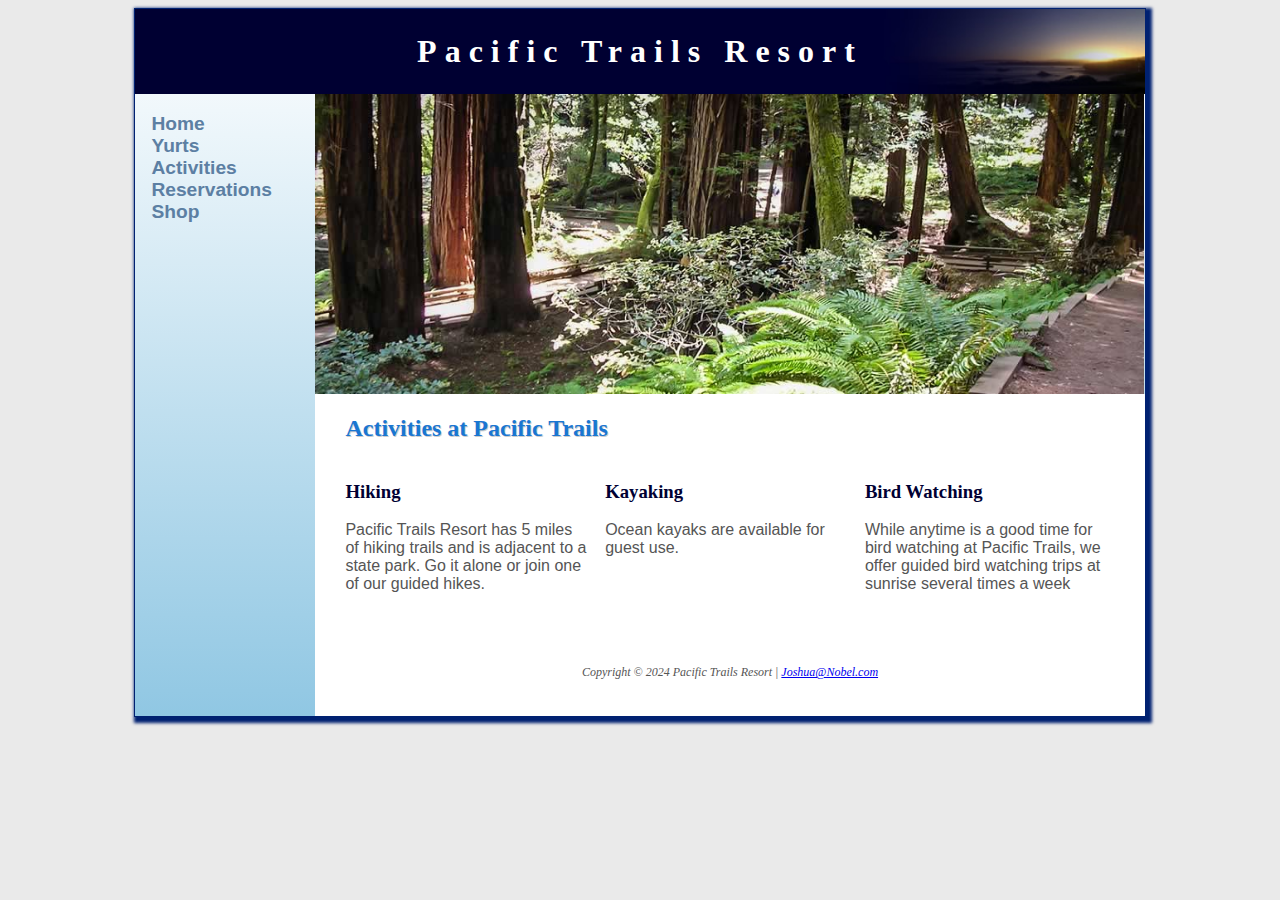
<file: activities.html>
<!DOCTYPE html>
<html lang="en">
  <head>
    <meta charset="UTF-8" />
    <meta http-equiv="X-UA-Compatible" content="IE=edge" />
    <meta name="viewport" content="width=device-width, initial-scale=1.0" />
    <meta name="description" content="Luxury yurt accommodations and outdoor Hiking Kayaking and Bird Watching
 activities in a serene natural setting at Pacific Trails Resort.">

    
    <title>Pacific Trails Resort :: Activities</title>
    <link rel="stylesheet" href="pacific.css">
    <link rel="icon" href="images/favicon.ico" type = "image/x-icon">
  </head>
  <body>
    <div id="wrapper"> <!-- #wrapper -->
    <header>
      <h1><a href="index.html">Pacific Trails Resort</a></h1>
    </header>
    <!-- nav>ul*4>a -->
    <nav>
      <ul>
        <li><a href="index.html">Home</a></li>
        <li><a href="yurts.html">Yurts</a></li>
        <li><a href="activities.html">Activities</a></li>
        <li><a href="reservations.html">Reservations</a></li>
        <li><a href="shop.html">Shop</a></li>
        </ul>
    </nav>
    <div id="trailhero" class = "hero"></div> <!-- #trailhero -->
    <!-- main>h2{}+p{} -->
    <main>
      <h2>Activities at Pacific Trails</h2>
      <div class="flow"> <!-- .flow -->
        <!--h3{}+p{}--> 
        <section>
          <h3>Hiking</h3>
            <p>
              Pacific Trails Resort has 5 miles of hiking trails and is adjacent to a 
              state park.  Go it alone or join one of our guided hikes.
            </p>
        </section>
        <section>
          <h3>Kayaking</h3>
            <p>
              Ocean kayaks are available for guest use.
            </p>
        </section>
        <section>
          <h3>Bird Watching</h3>
            <p>
              While anytime is a good time for bird watching at Pacific Trails, we offer guided bird watching trips at sunrise several times a week
            </p>
        </section>
      </div>
    </main>

    <!-- footer>p*2 -->
    <footer>
      <p>
        Copyright &copy; 2024 Pacific Trails Resort |
        <a href="https://ivytech-csm.symplicity.com/profiles/joshua.nobel"> Joshua@Nobel.com</a> 
      </p>
    </footer>
  </div> <!-- This closes my wrapper div -->
  </body>
</html>
</file>
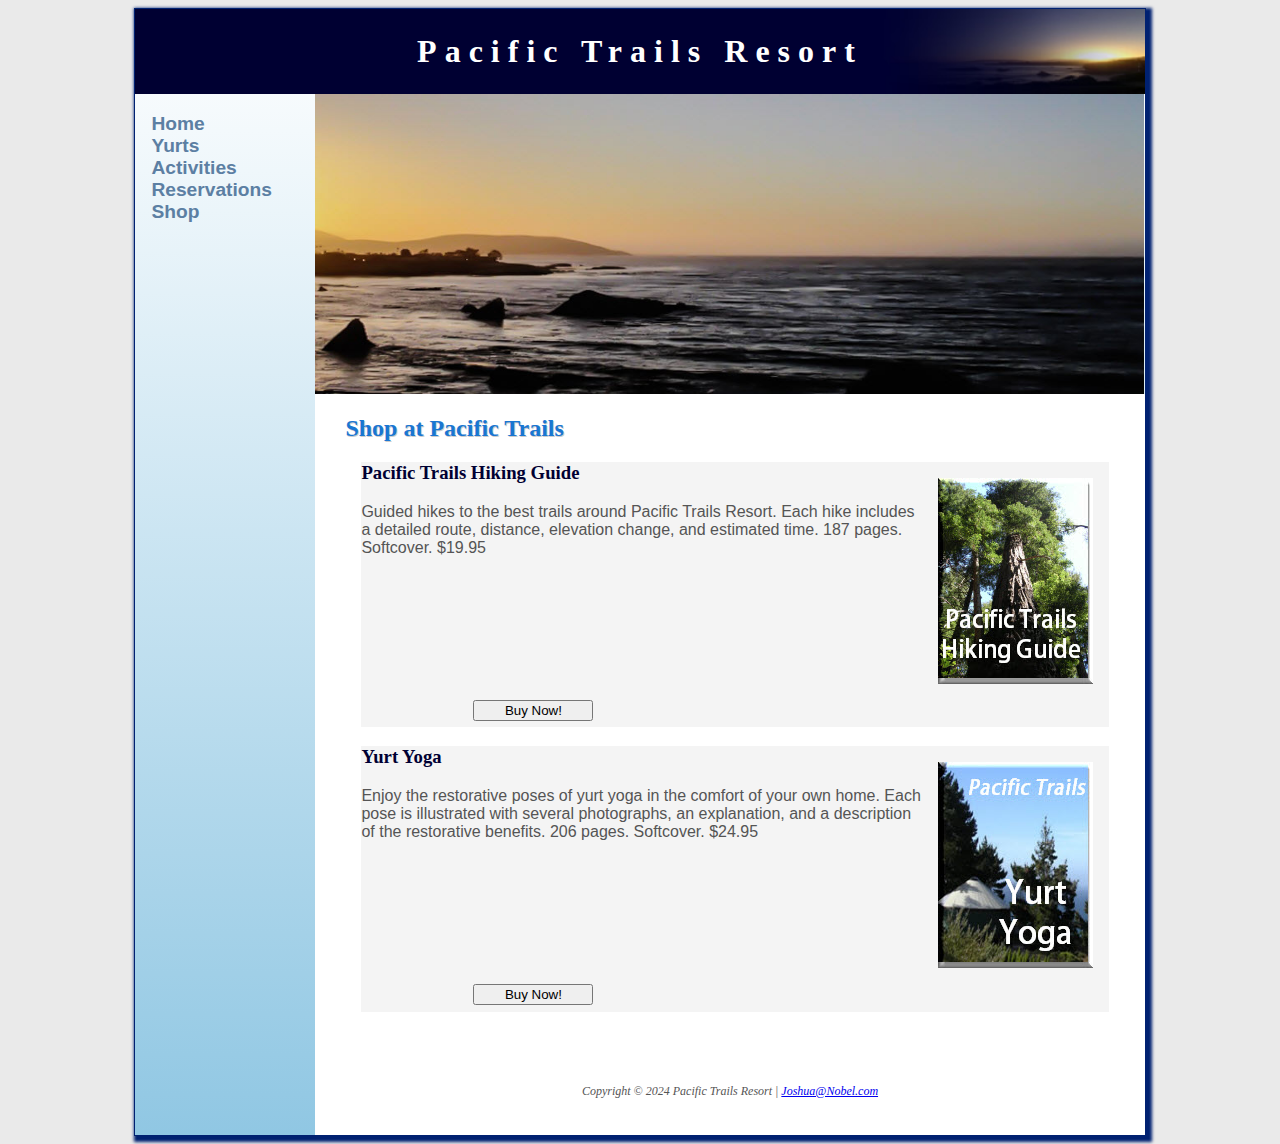
<file: shop.html>
<!DOCTYPE html>
<html lang="en">
<head>
  <meta charset="UTF-8">
  <meta name="viewport" content="width=device-width, initial-scale=1.0">
  <meta name="description" content="Luxury yurt accommodations and outdoor Hiking Kayaking and Bird Watching activities in a serene natural setting at Pacific Trails Resort.">
  <title>Shop at Pacific Trails Resort</title>
  <link rel="stylesheet" href="pacific.css">
  <link rel="icon" href="images/favicon.ico" type="image/x-icon">
</head>
<body>
  <div id="wrapper">
    <header>
      <h1><a href="index.html">Pacific Trails Resort</a></h1>
    </header>
    <nav>
      <ul>
        <li><a href="index.html">Home</a></li>
        <li><a href="yurts.html">Yurts</a></li>
        <li><a href="activities.html">Activities</a></li>
        <li><a href="reservations.html">Reservations</a></li>
        <li><a href="shop.html">Shop</a></li>
      </ul>
    </nav>
    <div id="shophero" class="hero"></div>
    <main>
      <h2>Shop at Pacific Trails</h2>
      <section class="shop">
        <img src="trailguide.jpg" alt="Pacific Trails Hiking Guide">
        <h3>Pacific Trails Hiking Guide</h3>
        <p>Guided hikes to the best trails around Pacific Trails Resort. Each hike includes a detailed route, distance, elevation change, and estimated time. 187 pages. Softcover. $19.95</p>
        <!-- HTML form for Buy Now button -->
        <form action="https://ww10.aitsafe.com/cf/add.cfm" method="post">
          <input name="userid" type="hidden" value="C9380719">
          <input name="product[]" type="hidden" value="Pacific Trails Hiking Guide">
          <input name="price" type="hidden" value="19.95">
          <input name="return" type="hidden" value="https://jn-sdev-153.free.nf/shop.html">
          <input type="submit" value="Buy Now!">
        </form>
      </section>
      <section class="shop">
        <img src="yurtyoga.jpg" alt="Yurt Yoga">
        <h3>Yurt Yoga</h3>
        <p>Enjoy the restorative poses of yurt yoga in the comfort of your own home. Each pose is illustrated with several photographs, an explanation, and a description of the restorative benefits. 206 pages. Softcover. $24.95</p>
        <!-- HTML form for Buy Now button -->
        <form action="https://ww10.aitsafe.com/cf/add.cfm" method="post">
          <input name="userid" type="hidden" value="C9380719">
          <input name="product[]" type="hidden" value="Yurt Yoga">
          <input name="price" type="hidden" value="24.95">
          <input name="return" type="hidden" value="https://jn-sdev-153.free.nf/shop.html">
          <input type="submit" value="Buy Now!">
        </form>
      </section>
    </main>
    <footer>
      <p>
        Copyright &copy; 2024 Pacific Trails Resort |
        <a href="https://ivytech-csm.symplicity.com/profiles/joshua.nobel"> Joshua@Nobel.com</a> 
      </p>
    </footer>
  </div>
</body>
</html>
</file>
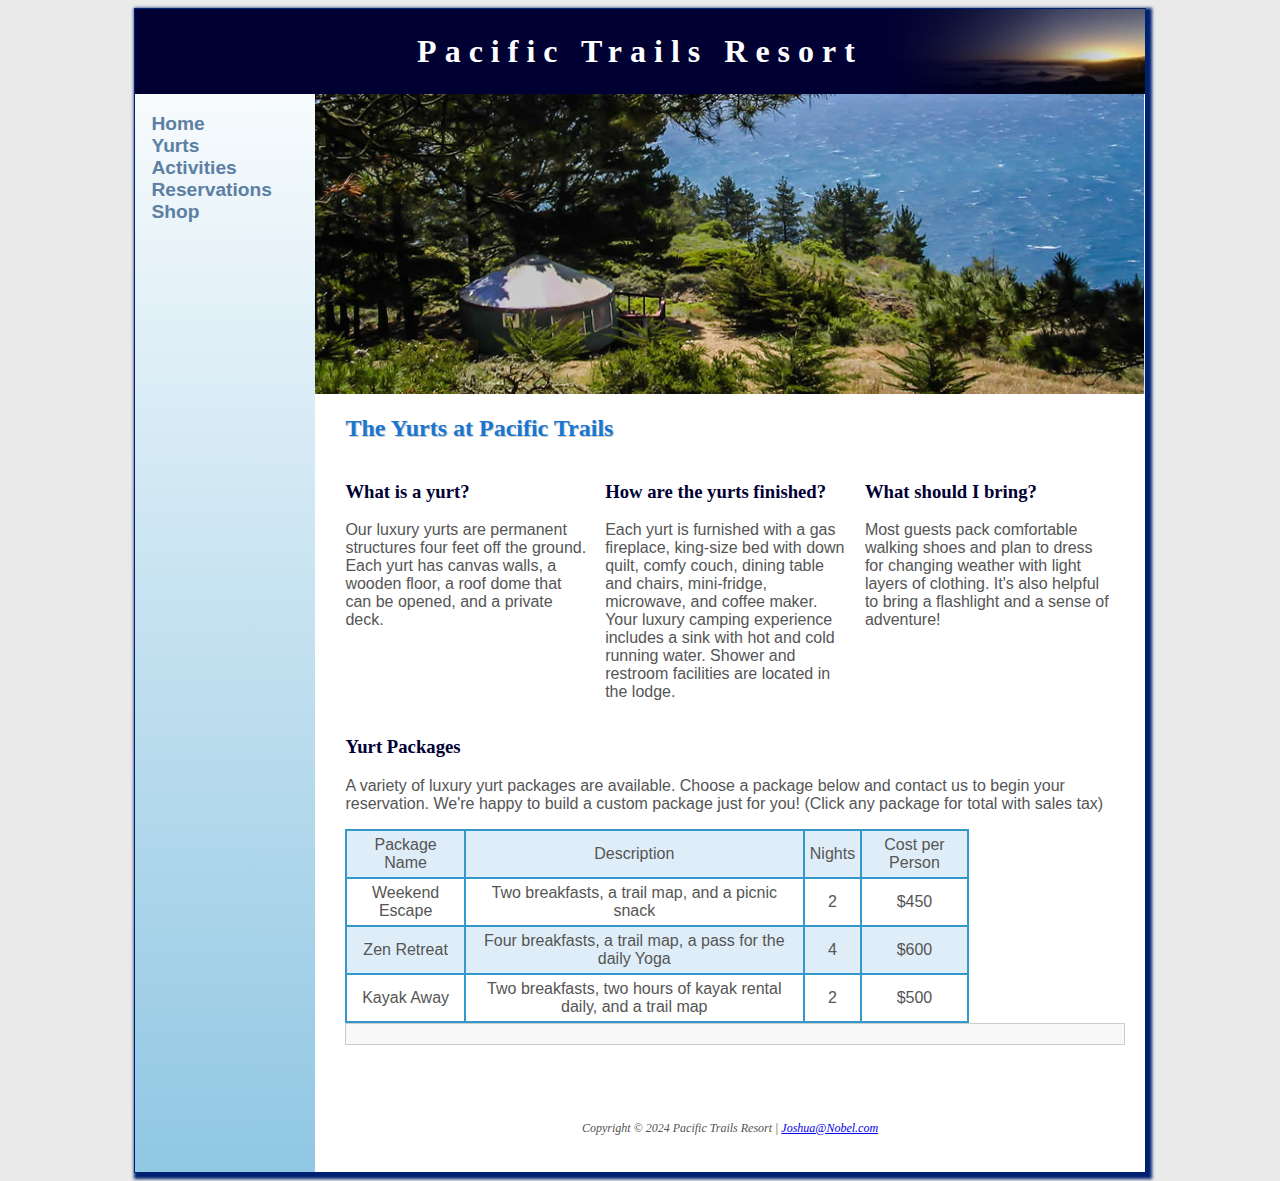
<file: yurts.html>
<!DOCTYPE html>
<html lang="en">
  <head>
    <meta charset="UTF-8" />
    <meta http-equiv="X-UA-Compatible" content="IE=edge" />
    <meta name="viewport" content="width=device-width, initial-scale=1.0" />
    <meta name="description" content="Luxury yurt accommodations and outdoor Hiking Kayaking and Bird Watching
 activities in a serene natural setting at Pacific Trails Resort.">


    <title>Pacific Trails Resort :: Yurts</title>
    <link rel="stylesheet" href="pacific.css">
    <link rel="icon" href="images/favicon.ico" type = "image/x-icon">
     <style>
    /* Add CSS styles for the receipt-like output */
    #receipt {
      border: 1px solid #ccc;
      padding: 10px;
      margin-bottom: 20px;
      background-color: #f9f9f9;
    }
    </style>
  </head>
  <body>
  <div id="wrapper"> <!-- #wrapper -->
    <header>
      <h1><a href="index.html">Pacific Trails Resort</a></h1>
    </header>
    <!-- nav>ul*4>a -->
    <nav>
      <ul>
        <li><a href="index.html">Home</a></li>
        <li><a href="yurts.html">Yurts</a></li>
        <li><a href="activities.html">Activities</a></li>
        <li><a href="reservations.html">Reservations</a></li>
        <li><a href="shop.html">Shop</a></li>
        </ul>
    </nav>
    <div id="yurthero" class = "hero"></div> <!-- #yurthero -->
    <!-- main>h2{}+p{} -->
    <main>
      <h2>The Yurts at Pacific Trails</h2>
        <div class="flow"> <!--.flow-->
          <section>
            <h3>What is a yurt?</h3>
              <p>
                  Our luxury yurts are permanent structures four feet off the ground.
                  Each yurt has canvas walls, a wooden floor, a roof dome that can be opened, and a private deck.
              </p>
          </section>
          <section>
            <h3>How are the yurts finished?</h3>
              <p>
                  Each yurt is furnished with a gas fireplace, king-size bed with down quilt, comfy couch, dining table and chairs, mini-fridge, microwave, and coffee maker. Your luxury camping experience includes a sink with hot and cold running water. Shower and restroom facilities are located in the lodge.
              </p>
          </section>
          <section>
            <h3>What should I bring?</h3>
              <p>
                  Most guests pack comfortable walking shoes and plan to dress for
                  changing weather with light layers of clothing. It's also helpful to
                  bring a flashlight and a sense of adventure!
              </p>
          </section>
      </div>


  <h3>Yurt Packages</h3>
  <p>A variety of luxury yurt packages are available.  Choose a package below and contact us to begin your reservation.  We're happy to build a custom package just for you! (Click any package for total with sales tax)</p>
   
  <table>
    <tr>
      <td>Package Name</td>
      <td>Description</td>
      <td>Nights</td>
      <td>Cost per Person</td>
    </tr>
    <tr>
      <td>Weekend Escape</td>
      <td>Two breakfasts, a trail map, and a picnic snack</td>
      <td>2</td>
      <td>$450</td>
    </tr>
    <tr>
      <td>Zen Retreat</td>
      <td>Four breakfasts, a trail map, a pass for the daily Yoga</td>
      <td>4</td>
      <td>$600</td>
    </tr>
    <tr>
      <td>Kayak Away</td>
      <td>Two breakfasts, two hours of kayak rental daily, and a trail map</td>
      <td>2</td>
      <td>$500</td>
    </tr>
  </table>
  <!-- Sales tax calculator -->
    <div id="receipt"></div>
    <!-- JavaScript for the sales tax calculator -->
    <script>
      // Sales tax calculator
      function calculateSalesTax(packageName, packagePrice) {
        // Assuming sales tax rate of 7%
        const salesTaxRate = 0.07;
        const salesTax = packagePrice * salesTaxRate;
        const totalPrice = packagePrice + salesTax;

        // Display the result in the receipt-like format
        const receipt = document.getElementById('receipt');
        receipt.innerHTML = `
          <h3>Receipt</h3>
          <p>Package Name: ${packageName}</p>
          <p>Package Price: $${packagePrice.toFixed(2)}</p>
          <p>Sales Tax (7%): $${salesTax.toFixed(2)}</p>
          <hr>
          <p>Total Price: $${totalPrice.toFixed(2)}</p>
        `;
      }

      // Get the table rows
      const tableRows = document.querySelectorAll('table tr');
      // Loop through each row
      tableRows.forEach(row => {
        // Attach click event listener to each row
        row.addEventListener('click', () => {
          // Get package name and price from the clicked row
          const packageName = row.cells[0].textContent;
          const packagePrice = parseFloat(row.cells[3].textContent.slice(1));
          // Call the sales tax calculator function
          calculateSalesTax(packageName, packagePrice);
        });
      });
    </script>
  </main>
  <footer>
      <p>
        Copyright &copy; 2024 Pacific Trails Resort |
        <a href="https://ivytech-csm.symplicity.com/profiles/joshua.nobel"> Joshua@Nobel.com</a> 
      </p>
  </footer>
</div> <!-- This closes my wrapper div -->
</body>
</html>
</file>
<file: pacific.css>
*{
    box-sizing: border-box; /* bsz */
}

body { 
    background-color: #EAEAEA; /* bgc#90c7e3 */
    color: #555; /* c#555 */
    font-family: Arial, "Helvetica Neue", Helvetica, sans-serif; /* ffa */
}
#wrapper {
    background-color: #90c7e3; /* bgc#fff */
    background-image: linear-gradient(to bottom, #fff, #90c7e3); /* bgi */

}
header {
    background-color: #000032; /* bgc#002171 */
    background-image: url(sunset.jpg); /* bg9 */
    background-position: right; /* bgdp */
    background-repeat: no-repeat; /* bgr */
    background-size: contain; /* bgz */
    color: #fff; /* c#fff */
    /* height: 120px; h120 */
    /* padding-top: 30px; pt30 */
    /*padding: 0.5em auto; /* p.5em-auto */
    padding: 0.5em; /* p.5em-auto */
    text-align: center; /* tac */

}
header a {
    text-decoration: none; /* tdn */
}
header a:link, header a:visited {
    color: #fff; /* c#fff */
}
header a:hover{
    color: #90c7e3; /* c#90c7e3 */
}
nav {
    /* font-size: 120%; fz120 */
    font-weight: bold; /* fwb */
    padding: 0; /* p1.5em0em */
    text-align: center; /* tac */
}
nav li {
    border-bottom: 1px solid #002171; /* bdb1-solid-#002171 */
}
nav ul {
    font-size: 1.2em; /* fz1.2em */
    list-style-type: none; /* lstn */
    margin: 0; /* m0 */
    padding-left: 0; /* pl0 */
}
nav a {
    text-decoration: none; /* txd */
    transition: color 3s ease-out;
}
nav a:link {
    color: #5c7fa3; /* c%fc7fa3 */

}
nav a:visited {
    color: #344873; /* c#344873 */
}
nav a:hover {
    color: #a52a2a; /* c#a52a2a */
}
main {
    background-color: #fff; /* bgc#fff */
    padding: 1px 20px 20px 30px; /* p1-20-20-30 */
    display: block; /* db */
    overflow: auto; /* ova */
}
h1 {
    /* font-size: 3em;fz3em */
    letter-spacing: 0.25em; /* lts0.25em */
    margin-bottom: 0.5em; /* mb0.5em */
    margin-top: 0.5em; /* mt0.5em */

}
h1, h2, h3, footer {
    font-family: Georgia, "Times New Roman", Times, Baskerville, serif;
}
h2 {
    color: #1976d2; /* c#1976d2 */
    text-shadow: 1px 1px #ccc; /* txs */
}
h3 {
    color: #003; /* c#003 */
}
dt {
    color: #002171; /* c#002171 */
}
footer {
    background-color: #fff; /* bgc#fff */
    font-size: 75%; /* fz75 */
    font-style: italic; /* fsi */
    padding: 2em; /* p2em */
    text-align: center; /* txa */
}
.resort {
    color: #1976d2; /* c#1976d2 */
    font-weight: bold; /* fwb */
}
#contact {
    font-size: 90%; /* fz90% */
}
#homehero {
    background-image: url(coast2.jpg); /* bgi */
    background-repeat: no-repeat; /* bgr */
    background-size: 100% 100%; /* bgz100%100% */
    height: 300px; /* h300 */
}
#yurthero {
    background-image: url(yurt.jpg); /* bgi */
    background-repeat: no-repeat; /* bgr */
    background-size: 100% 100%; /* bgz100%100% */
    height: 300px; /* h300 */
}
#trailhero {
    background-image: url(trail.jpg); /* bgi */
    background-repeat: no-repeat; /* bgr */
    background-size: 100% 100%; /* bgz100%100% */
    height: 300px; /* h300 */
}
#reshero {
    background-image: url(ocean.jpg); /* bgi */
    background-repeat: no-repeat; /* bgr */
    background-size: 100% 100%; /* bgz100%100% */
    height: 300px; /* h300 */
}
/* Styles for shop.html */

/* Configure shophero */
#shophero {
    background-image: url('psunset.jpg');
    background-size: 100% 100%;
    background-repeat: no-repeat;
    height: 300px;
}

/* Configure shop class */
.shop {
    margin: 1em;
    background-color: #F4F4F4;
}

/* Configure img elements within shop class */
.shop img {
    float: right;
    padding: 1em;
}

/* Configure form elements within shop class */
.shop form {
    clear: right;
}

/* Media queries */
@media (min-width: 769px) {
    /* Add style rule for shophero within the first media query */
    #shophero {
        background-size: 100% 100%;
    }
}

.profilegrid {
    display: grid;
}
.profile-grid-item {
    display: block; 
}
.profile-grid-item:nth-of-type(1), .profile-grid-item:nth-of-type(2) {
    border: 1px solid #ffcd6f;
}

.profile-grid-item:nth-of-type(3), .profile-grid-item:nth-of-type(4) {
    border: 1px solid #90c7e3;
}
.profile-grid-image {
    width:100%;
}
.profile-grid-text {
    text-size-adjust:auto;
   
}

table {border: 1px solid #3399CC;
       border-spacing: 0;
       width: 80%;}

th {border: 1px solid #3399CC;
    padding: 5px;}

td {border: 1px solid #3399CC;
    padding: 5px;       
    text-align: center;}
}
.text {text-align: left;}

tr:nth-of-type(odd) {background-color: #DFEDF8;}

}
form {
    display: flex; /* df */
    flex-flow: column nowrap;
}
input, textarea {
    margin-bottom: 0.5em; /* mb0.5em */
}
video {
    float: right;
    margin: 1em;
}
#gallery {
    display: grid;
    gap: 2em;
}
#gallery img{
    box-shadow: 10px 10px 10px #777;
    text-align: center;
    width: 100%;

}
@media (max-width: 600px) {
    header {
        background-image: none; /*b gi:n */
    }
    #homehero, #yurthero, #trailhero {
        background-size: auto;
    }
    #special table {
        display: block; /* db */
        border-bottom: none; /* bdbn */
    }
    #special td, #special th {
        display: block; /* db */
    }
    #special thead {
        display: none; /* dn */
    }
    td.package::before {
        content: "Package:";
    }
    td.description::before {
        content: "Description:";
    }
    td.nights::before {
        content: "Nights:";

    }
    td.cost::before {
        content: "Cost:";
    }
    td.package, td.description, td.nights, td.cost {
        padding-left: 35%; /* pl35% */
        position: relative; /* pos:r */
        text-align: left; /* ta:l */
        font-size: 4vw; /*fsz4vw*/
    }
    td::before {
        position: absolute; /* pos:a */
        top: 10px; /* t10 */
        left: 0.5em; /* l.5em */
        font-weight: bold; /* fwb */
        color: #1976d2; /*c#1976d2 */
    }
    td:last-of-type {
        border-bottom: 2px solid #1b69b2; /* bdb2px-solid-#1b69b2 */
    }
    @supports (display: grid) {
        .profilegrid {
            grid-template-columns: repeat(1, 1fr);
            padding: 1em;
            margin: .5em;
            
        }
        .profile-grid-item {
            padding: .5em;
        }

        .profile-grid-item:nth-of-type(1), .profile-grid-item:nth-of-type(4) {
            border-bottom:none;
        }
        .profile-grid-item:nth-of-type(2), .profile-grid-item:nth-of-type(3) {
            border-top:none;
        }
        .profile-grid-item:nth-of-type(3) {
            grid-row:4;
        }
    }
}
@media (min-width: 600px) {
    nav ul {
        display: flex; /* df */
        flex-direction: row; /* fdr */
        flex-wrap: nowrap; /* flw */
        justify-content: space-around; /* jc */
    }
    nav li {
        border-bottom: none; /* bbn */
    }
    .flow {
        display: flex; /* df */
        flex-direction: row; /* fdr */
    }
    @supports (display: grid) {
        .profilegrid {
            grid-template-columns: repeat(2, 1fr);
            padding: .5em;
            margin: .25em;
            row-gap: .05em;
        
        }
        .profile-grid-item {
            padding: .5em;
        }
        .profile-grid-item:nth-of-type(1), .profile-grid-item:nth-of-type(3) {
            border-right:none;
        }
        .profile-grid-item:nth-of-type(2), .profile-grid-item:nth-of-type(4) {
            border-left:none;
        }
    }
    section {
        flex: 1; /* flex 1 */
        margin-right: 1em; /* mr1em */
    }
    form {
        display: grid;/* dg */
        grid-template-columns: 6em 1fr;
        gap: 1em;
        min-width: 30em; /* maw30em */
        width: 60%; /* w60% */
    }
    input[type="submit"] {
        grid-column: 2 /3;
        width: 9em; /* w9em */
    }
    #gallery {
        grid-template-columns: repeat(2, 1fr);
    }
}
@media (max-width: 730px) {
    video {
        display: block; /*db */
        float: none; /* fln */
        clear: both; /* clb */
        max-width: 100%; /* maw100% */
        margin: 0 auto;

    }
    
}
@media (min-width: 1024px) {
    #wrapper {
        margin: auto; /* m:a */
        width: 80%; /* w:80% */
        border: 1px solid #002171; /* bd-1-solid-#002171 */
        box-shadow: 3px 3px 3px 3px #002171; /* bxsd */   
    }
    nav {
        text-align: left; /* ta:l */
        padding-left: 1em; /* pl1em */
    }
    @supports (display: grid) {
        nav ul {
            flex-direction: column; /* fld */
            padding-top: 1em; /* pdt */
        }
        .hero {
            grid-area: hero;
        }
        header {
            grid-area: header;
        }
        nav {
            grid-area: nav;
        }
        main {
            grid-area: main;
        }
        #gallery {
            grid-area: gallery;
        }
        footer {
            grid-area: footer;
        }
        #wrapper {
            display: grid;
            grid-template: "header header" "nav hero" "nav main" "nav footer" / 180px 1fr; 
        }
        #gallery {
            grid-template-columns: repeat(3, 1fr);
        }
        .profilegrid {
            grid-template-columns: repeat(2, 1fr);
            padding: 1em;
            margin: 1em;
            row-gap: .05em;
        
        }
        .profile-grid-item {
            padding: 1em;
        }
    }

}
</file>
